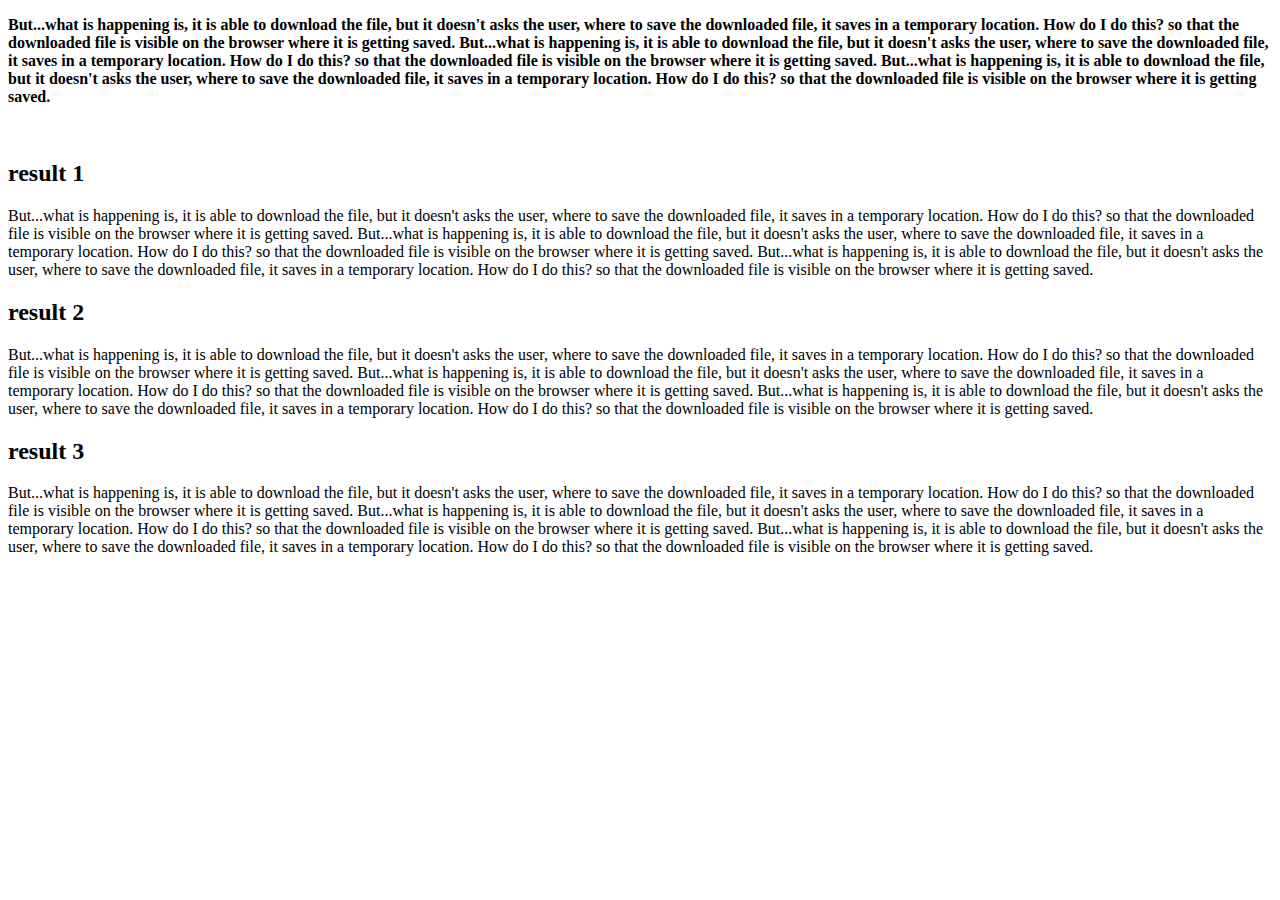
<file: theme/piroboxbeta_1_1/test.html>
<!DOCTYPE html PUBLIC "-//W3C//DTD XHTML 1.0 Strict//EN" "http://www.w3.org/TR/xhtml1/DTD/xhtml1-strict.dtd">
<html xmlns="http://www.w3.org/1999/xhtml">
<head>
<meta http-equiv="Content-Type" content="text/html; charset=utf-8" />
<title>Documento senza titolo</title>
</head>

<body>
<div id="cont">
  <p><b>But...what is happening is, it is able to download the file, but it doesn't asks the user, where to save the downloaded file, it saves in a temporary location.
    
    How do I do this? so that the downloaded file is visible on the browser where it is getting saved. 
    But...what is happening is, it is able to download the file, but it doesn't asks the user, where to save the downloaded file, it saves in a temporary location.
    
    How do I do this? so that the downloaded file is visible on the browser where it is getting saved. 
    But...what is happening is, it is able to download the file, but it doesn't asks the user, where to save the downloaded file, it saves in a temporary location.
    
    How do I do this? so that the downloaded file is visible on the browser where it is getting saved. </b></p>
  <p>&nbsp;</p>
</div>
<div class="result1">
<h2>result 1</h2>
But...what is happening is, it is able to download the file, but it doesn't asks the user, where to save the downloaded file, it saves in a temporary location.

How do I do this? so that the downloaded file is visible on the browser where it is getting saved. 
But...what is happening is, it is able to download the file, but it doesn't asks the user, where to save the downloaded file, it saves in a temporary location.

How do I do this? so that the downloaded file is visible on the browser where it is getting saved. 
But...what is happening is, it is able to download the file, but it doesn't asks the user, where to save the downloaded file, it saves in a temporary location.

How do I do this? so that the downloaded file is visible on the browser where it is getting saved. </div>
<div class="result2">
<h2>result 2</h2>
But...what is happening is, it is able to download the file, but it doesn't asks the user, where to save the downloaded file, it saves in a temporary location.

How do I do this? so that the downloaded file is visible on the browser where it is getting saved. 
But...what is happening is, it is able to download the file, but it doesn't asks the user, where to save the downloaded file, it saves in a temporary location.

How do I do this? so that the downloaded file is visible on the browser where it is getting saved. 
But...what is happening is, it is able to download the file, but it doesn't asks the user, where to save the downloaded file, it saves in a temporary location.

How do I do this? so that the downloaded file is visible on the browser where it is getting saved. </div>
<div class="result3">
<h2>result 3</h2>
But...what is happening is, it is able to download the file, but it doesn't asks the user, where to save the downloaded file, it saves in a temporary location.

How do I do this? so that the downloaded file is visible on the browser where it is getting saved. 
But...what is happening is, it is able to download the file, but it doesn't asks the user, where to save the downloaded file, it saves in a temporary location.

How do I do this? so that the downloaded file is visible on the browser where it is getting saved. 
But...what is happening is, it is able to download the file, but it doesn't asks the user, where to save the downloaded file, it saves in a temporary location.

How do I do this? so that the downloaded file is visible on the browser where it is getting saved. </div>
</body>
</html>
</file>
